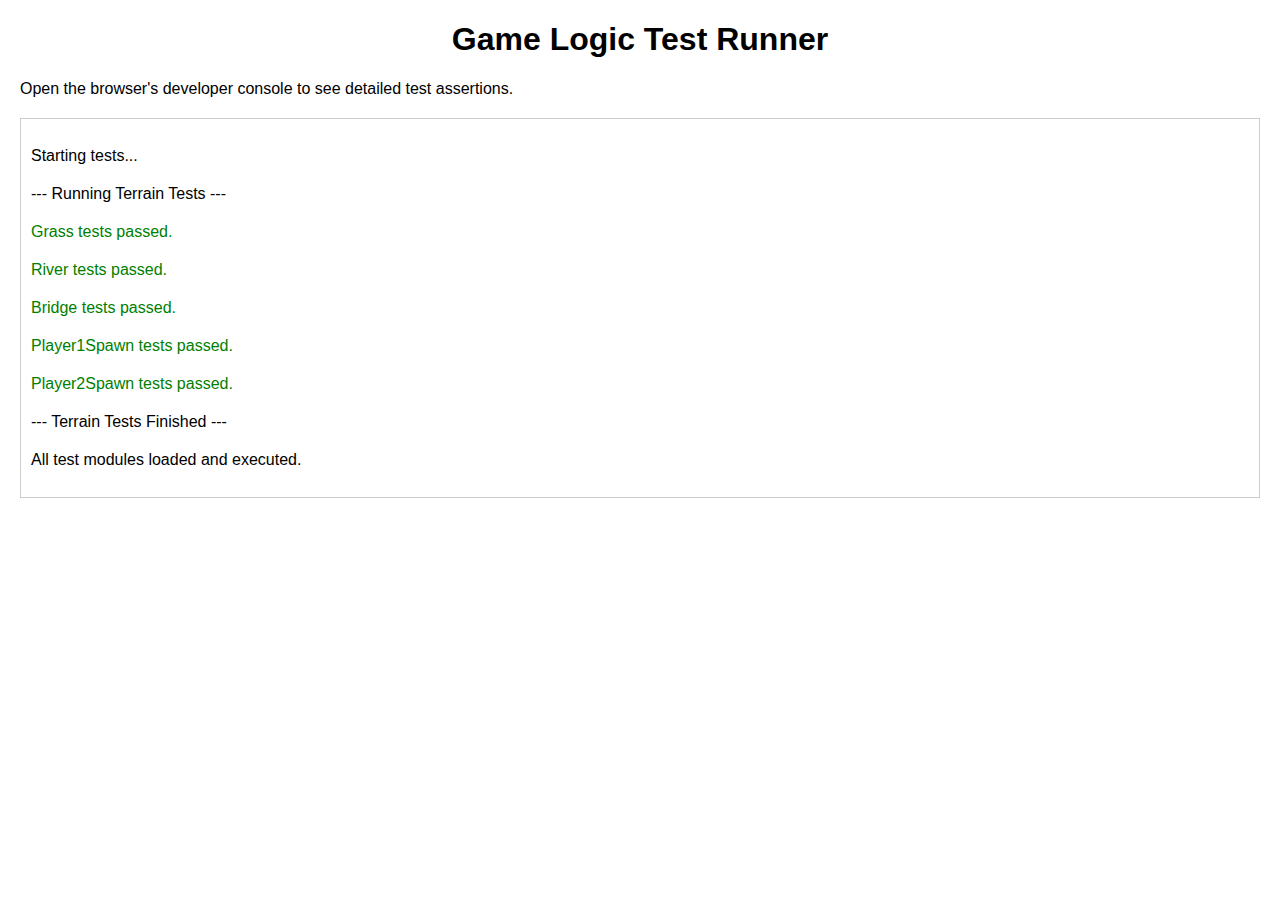
<file: tests/testRunner.html>
<!DOCTYPE html>
<html lang="en">
<head>
    <meta charset="UTF-8">
    <meta name="viewport" content="width=device-width, initial-scale=1.0">
    <title>Game Logic Tests</title>
    <style>
        body { font-family: sans-serif; margin: 20px; }
        h1 { text-align: center; }
        #results { margin-top: 20px; padding: 10px; border: 1px solid #ccc; }
        .log-message { padding: 2px 0; }
        .log-error { color: red; font-weight: bold; }
        .log-info { color: green; }
        .log-assert-fail { color: orange; font-weight: bold; }
    </style>
</head>
<body>
    <h1>Game Logic Test Runner</h1>
    <p>Open the browser's developer console to see detailed test assertions.</p>
    <div id="results">
        <p>Test logs will also appear in the console.</p>
    </div>

    <script type="module">
        // Simple logger to display results on the page as well as console
        const resultsDiv = document.getElementById('results');
        const originalConsoleLog = console.log;
        const originalConsoleError = console.error;
        const originalConsoleAssert = console.assert;

        function logToPage(message, type = 'log') {
            const p = document.createElement('p');
            p.textContent = message;
            p.classList.add('log-message');
            if (type === 'error') {
                p.classList.add('log-error');
            } else if (type === 'info') {
                 p.classList.add('log-info');
            } else if (type === 'assert-fail') {
                p.classList.add('log-assert-fail');
            }
            resultsDiv.appendChild(p);
        }

        console.log = function(...args) {
            originalConsoleLog.apply(console, args);
            logToPage(args.join(' '), args[0] && args[0].includes("passed.") ? 'info' : 'log');
        };

        console.error = function(...args) {
            originalConsoleError.apply(console, args);
            logToPage('ERROR: ' + args.join(' '), 'error');
        };

        console.assert = function(condition, ...args) {
            originalConsoleAssert.apply(console, [condition, ...args]);
            if (!condition) {
                logToPage('ASSERTION FAILED: ' + args.join(' '), 'assert-fail');
            }
        };

        // Clear results div at the start
        resultsDiv.innerHTML = '';
        logToPage("Starting tests...", "log");

    </script>

    <script type="module" src="unitTests.js"></script>
    <script type="module" src="terrainTests.js"></script>

    <script type="module">
        console.log("All test modules loaded and executed.");
        logToPage("All test modules loaded and executed.", "info");
    </script>
</body>
</html>
</file>
